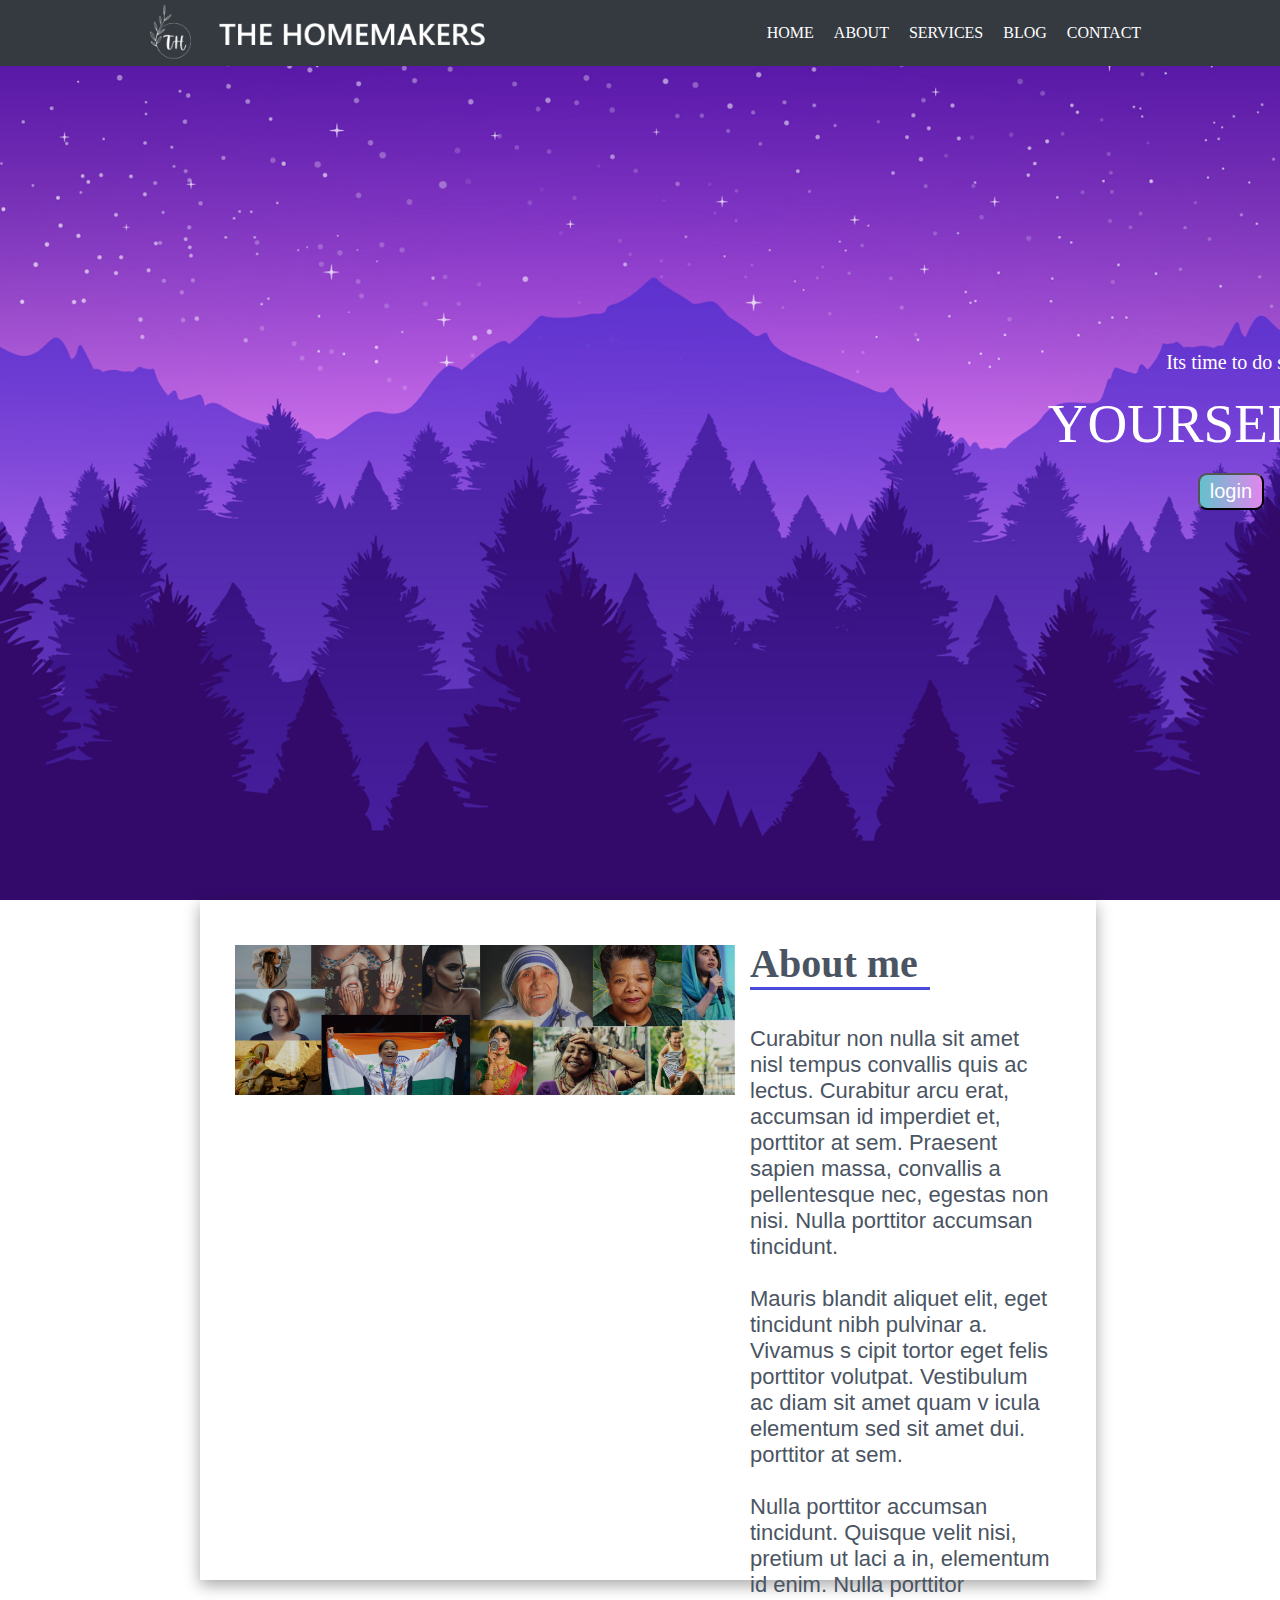
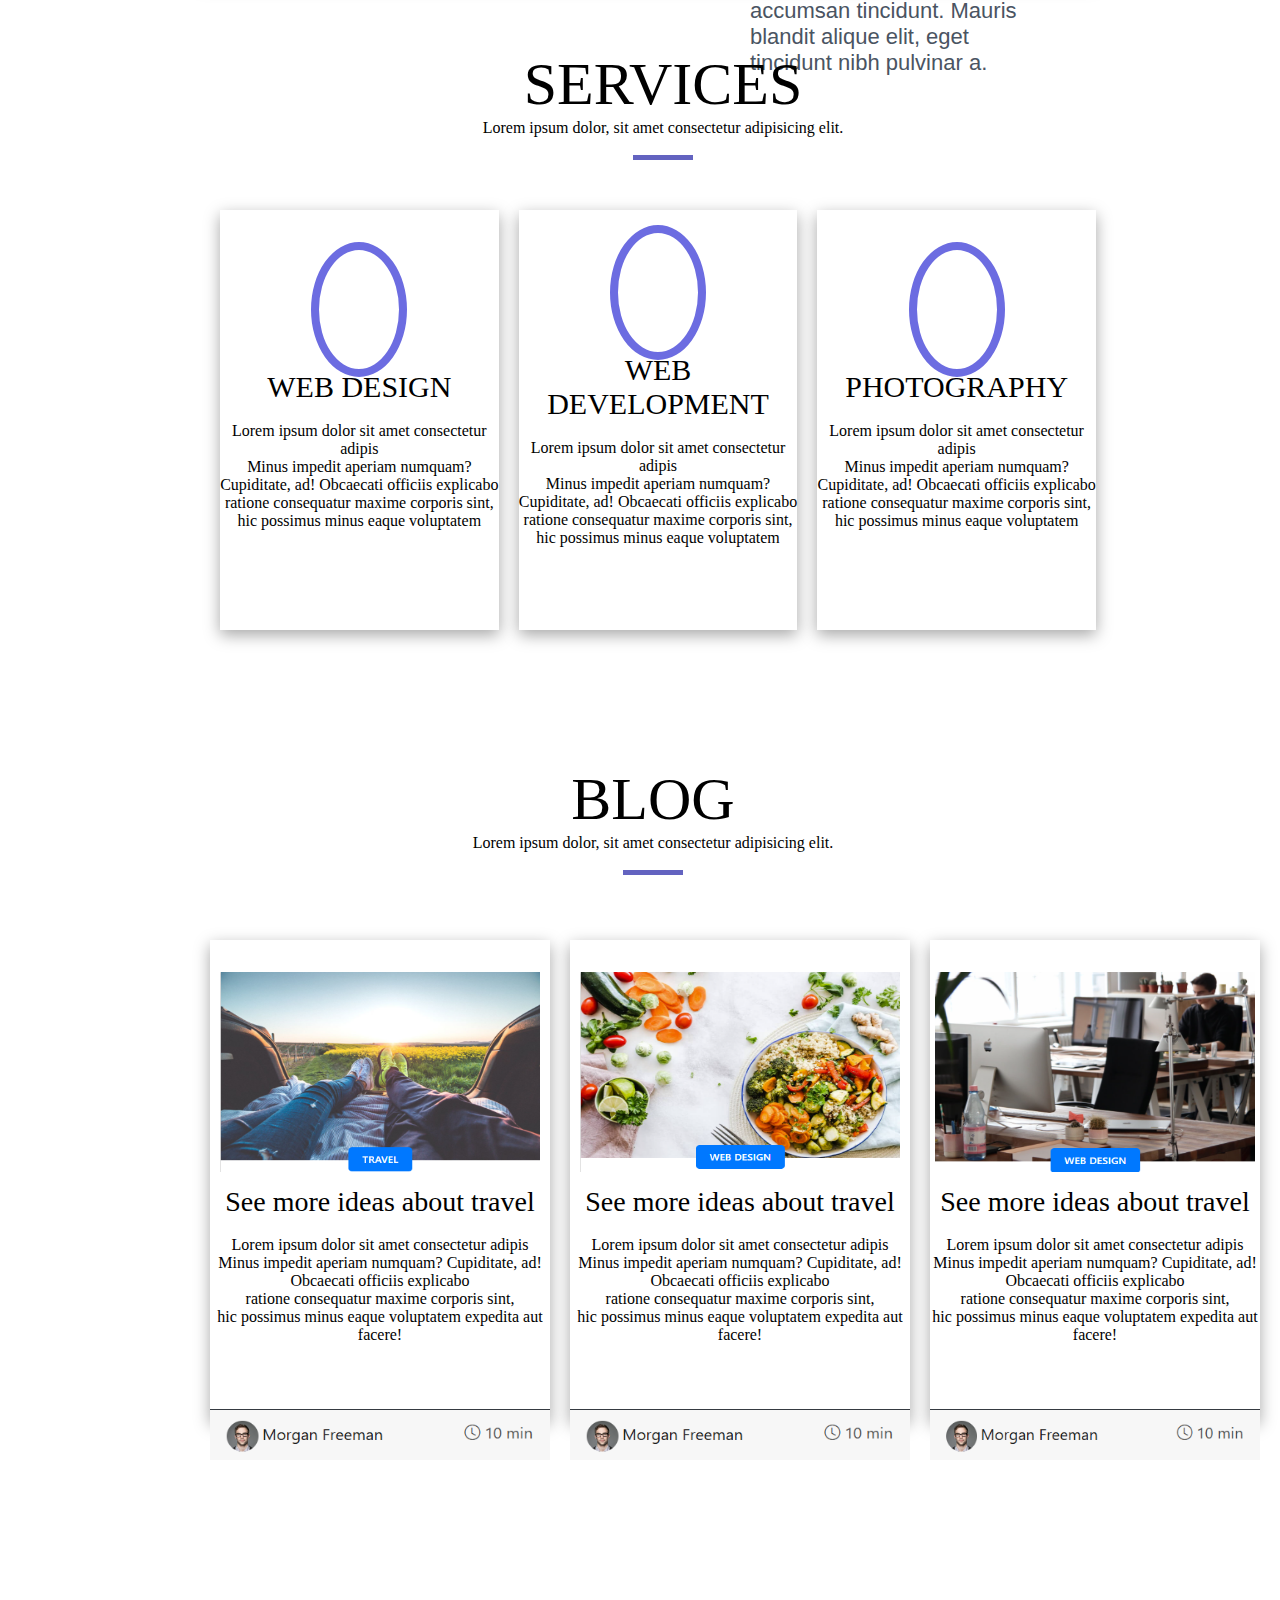
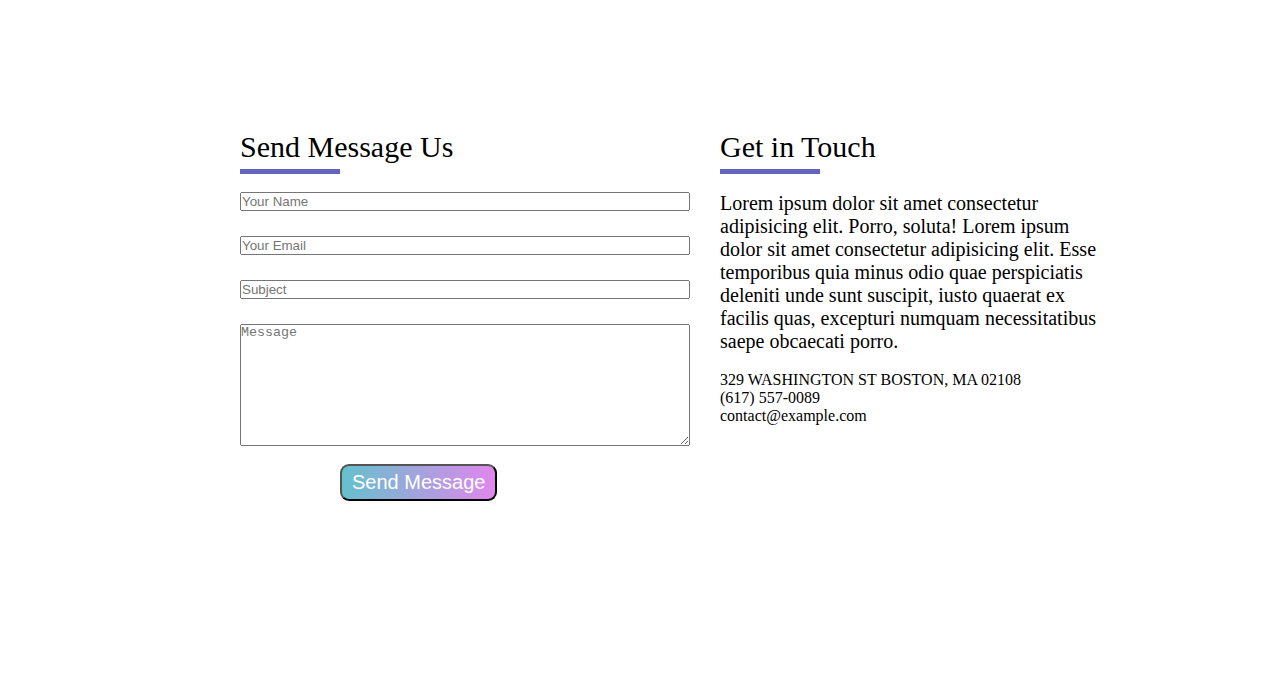
<file: index.html>
<!DOCTYPE html>
<html lang="en">
<head>
    <meta charset="UTF-8">
    <meta name="viewport" content="width=device-width, initial-scale=1.0">
    <title>Document</title>
    <link rel="stylesheet" href="index.css">
    <link rel="stylesheet" href="https://cdnjs.cloudflare.com/ajax/libs/font-awesome/6.2.1/css/all.min.css" integrity="sha512-MV7K8+y+gLIBoVD59lQIYicR65iaqukzvf/nwasF0nqhPay5w/9lJmVM2hMDcnK1OnMGCdVK+iQrJ7lzPJQd1w==" crossorigin="anonymous" referrerpolicy="no-referrer" />
</head>
<body>
    <div class="con">
        <div class="nav">
            <div class="logo">
                <img src="new logo.png" alt="" width="350px">
            </div>
            <div class="list">
                <ul>
                    <li><a href="#">HOME</a></li>
                    <li><a href="#">ABOUT</a></li>
                    <li><a href="#">SERVICES</a></li>
                    <li><a href="#">BLOG</a></li>
                    <li><a href="#">CONTACT</a></li>
                </ul>
            </div>
        </div>
        <div class="back">
            <div class="login">
                <h3 id="small">Its time to do something for</h3> <br>
                <h1 id="big">YOURSELVES</h1> <br>
                <span class="button">
                    <button><a href="#">login</a></button>                    
                </span>
            </div>
        </div>
        <div class="all">
            <div class="second">
                <div class="image">
                    <img src="second page image.png" alt="" width="500px" height="150px">
                </div>
                <div class="about">
                    <h1 style="border-bottom: 3px solid rgba(73, 73, 220, 0.997); width: 180px; font-size: 40px;">About me</h1> <br><br>
    
                    <p style="font-family: 'Trebuchet MS', 'Lucida Sans Unicode', 'Lucida Grande', 'Lucida Sans', Arial, sans-serif;  font-size: 22px; font-weight: 100;">Curabitur non nulla sit amet nisl tempus convallis quis ac lectus. Curabitur arcu erat, accumsan id imperdiet et, porttitor at sem. Praesent sapien massa, convallis a pellentesque nec, egestas non nisi. Nulla porttitor accumsan tincidunt. <br><br>
    
                    Mauris blandit aliquet elit, eget tincidunt nibh pulvinar a. Vivamus s  cipit tortor eget felis porttitor volutpat. Vestibulum ac diam sit amet quam v  icula elementum sed sit amet dui. porttitor at sem. <br><br>
                   
                    Nulla porttitor accumsan tincidunt. Quisque velit nisi, pretium ut laci  a in, elementum id enim. Nulla porttitor accumsan tincidunt. Mauris blandit alique  elit, eget tincidunt nibh pulvinar a. <br> </p>
                </div>
            </div>
            <div class="third">
                <div class="service">
                   <p style="font-size: 60px;">SERVICES</p>
                   <p>Lorem ipsum dolor, sit amet consectetur adipisicing elit.</p> <br>
                   <div class="line"></div>
                </div>
                <div class="box3">
                    <div class="webdes">
                        <div>
                            <i class="fa-sharp-duotone fa-solid fa-envelope" style="--fa-primary-color: #3a5583; --fa-secondary-color: #3a5583;" id="icon1"></i>
                            
                        </div>
                        
                        <div class="box1">
                            <P style="font-size: 30px;">WEB DESIGN</P> <br>
                            <p style="text-align: center;">Lorem ipsum dolor sit amet consectetur adipis <br> Minus impedit aperiam numquam? Cupiditate, ad! Obcaecati officiis explicabo <br> ratione consequatur maxime corporis sint, <br>hic possimus minus eaque voluptatem</p>
                        </div>
                    </div>
                    <div class="webdes">
                        <div>
                            <i class="fa-sharp-duotone fa-solid fa-laptop" style="--fa-primary-color: #20445a; --fa-secondary-color: #20445a;" id="icon2" ></i>
                            
                        </div>
                        
                        <div class="box1">
                            <P style="font-size: 30px;">WEB DEVELOPMENT</P> <br>
                            <p style="text-align: center;">Lorem ipsum dolor sit amet consectetur adipis <br> Minus impedit aperiam numquam? Cupiditate, ad! Obcaecati officiis explicabo <br> ratione consequatur maxime corporis sint, <br>hic possimus minus eaque voluptatem</p>
                        </div>
                    </div>
                    <div class="webdes">
                        <div>
                            <i class="fa-sharp-duotone fa-solid fa-camera" style="--fa-primary-color: #34558d; --fa-secondary-color: #34558d;" id="icon3"></i>
                            
                        </div>
                        
                        <div class="box1">
                            <P style="font-size: 30px;">PHOTOGRAPHY</P> <br>
                            <p style="text-align: center;">Lorem ipsum dolor sit amet consectetur adipis <br> Minus impedit aperiam numquam? Cupiditate, ad! Obcaecati officiis explicabo <br> ratione consequatur maxime corporis sint, <br>hic possimus minus eaque voluptatem</p>
                        </div>
                    </div>
                </div>
            </div>
            <div class="fourth">
                <div class="service" id="blog">
                    <p style="font-size: 60px;">BLOG</p>
                    <p>Lorem ipsum dolor, sit amet consectetur adipisicing elit.</p> <br>
                    <div class="line"></div>
                 </div>
                 <div class="box3" id="images3">
                     <div class="webdes">
                         <div>
                            <img src="image1.png" alt="" height="200px" width="320px">
                             
                         </div>
                         
                         <div class="box1">
                             <p style="font-size: 28px;">See more ideas about travel</p> <br>
                             <p style="text-align: center;">Lorem ipsum dolor sit amet consectetur adipis <br> Minus impedit aperiam numquam? Cupiditate, ad! Obcaecati officiis explicabo <br> ratione consequatur maxime corporis sint, <br>hic possimus minus eaque voluptatem expedita aut facere!</p>
                         </div>
                         <div class="morgan">
                            <img src="morgan freeman.png" alt="" width="340px" height="50px">
                         </div>
                     </div>
                     <div class="webdes">
                         <div>
                             <img src="image2.png" alt="" height="200px" width="320px">
                             
                         </div>
                         
                         <div class="box1">
                            <p style="font-size: 28px;">See more ideas about travel</p> <br>
                             <p style="text-align: center;">Lorem ipsum dolor sit amet consectetur adipis <br> Minus impedit aperiam numquam? Cupiditate, ad! Obcaecati officiis explicabo <br> ratione consequatur maxime corporis sint, <br>hic possimus minus eaque voluptatem expedita aut facere!</p>
                         </div>
                         <div class="morgan">
                            <img src="morgan freeman.png" alt="" width="340px" height="50px">
                         </div>
                     </div>
                     <div class="webdes">
                         <div>
                             <img src="image3.png" alt="" height="200px" width="320px">
                         </div>
                         
                         <div class="box1">
                            <p style="font-size: 28px;">See more ideas about travel</p> <br>
                             <p style="text-align: center;">Lorem ipsum dolor sit amet consectetur adipis <br> Minus impedit aperiam numquam? Cupiditate, ad! Obcaecati officiis explicabo <br> ratione consequatur maxime corporis sint, <br>hic possimus minus eaque voluptatem expedita aut facere!</p>
                         </div>
                         <div class="morgan">
                            <img src="morgan freeman.png" alt="" width="330px" height="50px">
                         </div>
                     </div>
                 </div>
            </div>
        </div>
        <div class="last">
            <div class="last2">
                <div class="form1">
                    <div style="font-size: 30px;">Send Message Us</div>
                    <div id="line"></div> <br>
                    <div class="form">
                        <input type="text" placeholder="Your Name">
                        <input type="text" placeholder="Your Email">
                        <input type="text" placeholder="Subject">
                        <textarea name="textarea" id="mess"  placeholder="Message" rows="8" cols="10" ></textarea>
                        </textarea>
                    </div> <br>
                    <div><button><a href="#">Send Message</a></button></div>
                </div>
                <div class="getin">
                    <div style="font-size: 30px;">Get in Touch</div>
                    <div id="line"></div> <br>
                    <div>
                        <p style="font-size: 20px;">Lorem ipsum dolor sit amet consectetur adipisicing elit. Porro, soluta! Lorem ipsum dolor sit amet consectetur adipisicing elit. Esse temporibus quia minus odio quae perspiciatis deleniti unde sunt suscipit, iusto quaerat ex facilis quas, excepturi numquam necessitatibus saepe obcaecati porro.</p> <br>
                    </div>
                    <div>
                        <i class="fa-solid fa-location-dot" style="color: #1089d4;"></i> 329 WASHINGTON ST BOSTON, MA 02108
                    </div>
                    <div>
                        <i class="fa-solid fa-mobile" style="color: rgb(50, 34, 114);"></i> (617) 557-0089
                    </div>
                    <div>
                        <i class="fa-solid fa-envelope" style="color: firebrick;"></i> contact@example.com 
                    </div> <br>
                    <div class="icons">
                        <i class="fa-brands fa-instagram" style="color: #e14cc5;"></i>
                        <i class="fa-brands fa-facebook" style="color: #74C0FC;"></i>
                        <i class="fa-brands fa-twitter" style="color: #74C0FC;"></i>
                        <i class="fa-brands fa-linkedin" style="color: #3e74d0;"></i>
                    </div>
                </div>
            </div>
            
        </div>
    </div>
</body>
</html>
</file>
<file: index.css>
*{
    margin: 0px;
    padding: 0px;
}
body{
    margin: 0px;
    padding: 0px;
    box-sizing: border-box;
    width: 100%;
    overflow-x: hidden;
    /* overflow-y: hidden; */
    background-color: white;
}
.con{
    width: 100vw;
    /* height: 100%; */
    height: 2600px;
}
.nav{
    background-color: #353A41;
    width: 100%;
    display: flex;
    justify-content: space-around;
    align-items: center;
    position: fixed;
    z-index: 1;
}
.list ul{
    display: flex;
    gap: 20px;
    list-style: none;
}
.list a{
    color: white;
    text-decoration: none;
}
.back{
    width: 100vw;
    height: 100vh;
    background-image: url(img.jpg);
    background-position: center;
    background-repeat: no-repeat;
    background-size: cover;
    justify-content: center;
    justify-items: center;
    align-items: center;
    align-content: center;
    background-attachment: fixed;
}
.login{
    position: relative;
    left: 634px;
    bottom: 20px;
    justify-content: center;
    align-items: center;
    align-content: center;
    justify-items: center;
    color: white;
}
button{
    position: relative;
    left: 100px;
    background: #F1F2B5;  /* fallback for old browsers */
    background: -webkit-linear-gradient(to right, #135058, #F1F2B5);  /* Chrome 10-25, Safari 5.1-6 */
    background: linear-gradient(to right, #64c1cd, #e186ed); /* W3C, IE 10+/ Edge, Firefox 16+, Chrome 26+, Opera 12+, Safari 7+ */

    padding : 5px 10px;
    font-family: Arial, Helvetica, sans-serif;
    border-radius: 9px;
    color: white;
    font-size: 20px;
}
#big{
    font-size: 55px;
    font-weight: 400;
    font-stretch: ultra-expanded;
    position: relative;
    right: 50px;
    
}
#small{
    font-size: 20px;
    font-weight: 300;
    position: relative;
    right: -1%;
    font-family: 'Times New Roman', Times, serif;
}
.second{
    background-color: white;
    display: grid;
    grid-template-columns: 1fr 1fr;
    /* display: flex; */
    position: relative;
    height: 600px;
    position: relative;
    
    padding: 40px;
    box-shadow: rgba(0, 0, 0, 0.35) 0px 5px 15px;
    color: #4a5462;
} 
.image{
    padding: 5px;
    position: relative;
    left: -10px;
}
.all{
    position: relative;
    width: 70%;
    left: 200px;
    height: 3000px;
}
.third{
    height: 700px;
    /* border: 2px solid black; */
    margin-top: 20px;
    position: relative;
    left: 10px;
}
.service{
    height: 30%;
    position: relative;
    top: 0px;
    left: 5px;
    display: flex;
    flex-direction: column;
    justify-content: center;
    align-items: center; 
}
.box3{
    display: grid;
    grid-template-columns: repeat(3,1fr);
    height: 60%;
    position: relative;
    /* bottom: px; */
    left: 10px;
    
}
.webdes{
    /* border: 2px solid; */
    margin-right: 20px;
    display: flex;
    flex-direction: column;
    justify-content: center;
    align-content: center; 
    align-items: center;
    justify-items: center;
    text-align: center;
    box-shadow: rgba(0, 0, 0, 0.35) 0px 5px 15px;
}

#icon1{
     position: relative; left: 0px; bottom: 30px;
     font-size: 35px;
     color: rgb(89, 65, 25);
     border: solid 8px rgb(108, 108, 225);
     padding: 40px;
     border-radius: 50%;
     
}
.box1{
    position: relative;
    top: 10px;
}
#icon2{
    position: relative; left: 0px; bottom: 30px;
     font-size: 35px;
     color: rgb(89, 65, 25);
     border: solid 8px rgb(108, 108, 225);
     padding: 40px;
     border-radius: 50%;
     
}
#icon3{
    position: relative; left: 0px; bottom: 30px;
     font-size: 35px;
     color: rgb(89, 65, 25);
     border: solid 8px rgb(108, 108, 225);
     padding: 40px;
     border-radius: 50%;
     
}
.line{
    width: 60px;
    height: 5px;
    background-color: rgb(99, 99, 192);
}
.fourth{
    height: 800px;
    /* border: 2px solid black; */
    /* margin-top: 20px; */
    margin-top: 0px;
    /* margin-bottom: 0px; */
}
#images3{
    position: relative;
   
}
.morgan{
    border-top: 0.5px solid #353A41;
    position: relative;
    top: 75px;
}
#line{
    width: 100px;
    height: 5px;
    background-color: rgb(99, 99, 192);
    margin-top: 5px;
}
.form{
    display: flex;
    flex-direction: column;
    width: 450px;
    gap: 25px;
    
}
.getin{
    width: 450px;
}
.last2{
    width: 70%;
    height: 60%;
    display: flex;
    gap: 30px;
    justify-content: center;
    padding-top: 60px;
    background-color: white;
    position: relative;
    left: 200px;
}
.form1{
   margin-left: 40px;
}
.icons{
    font-size: 30px;
    display: flex;
    gap: 8px;
}
.last{
    height: 700px;
    margin-top: -40px;
    position: relative;
    bottom: 700px;
    background-image: url(https://plus.unsplash.com/premium_photo-1701590725554-710d48926947?q=80&w=1931&auto=format&fit=crop&ixlib=rb-4.0.3&ixid=M3wxMjA3fDB8MHxwaG90by1wYWdlfHx8fGVufDB8fHx8fA%3D%3D);
    background-repeat: no-repeat;
    background-size: cover;
    background-position: center;
    align-content: center;
}
button a{
    text-decoration: none;
    color: white;
}
</file>
